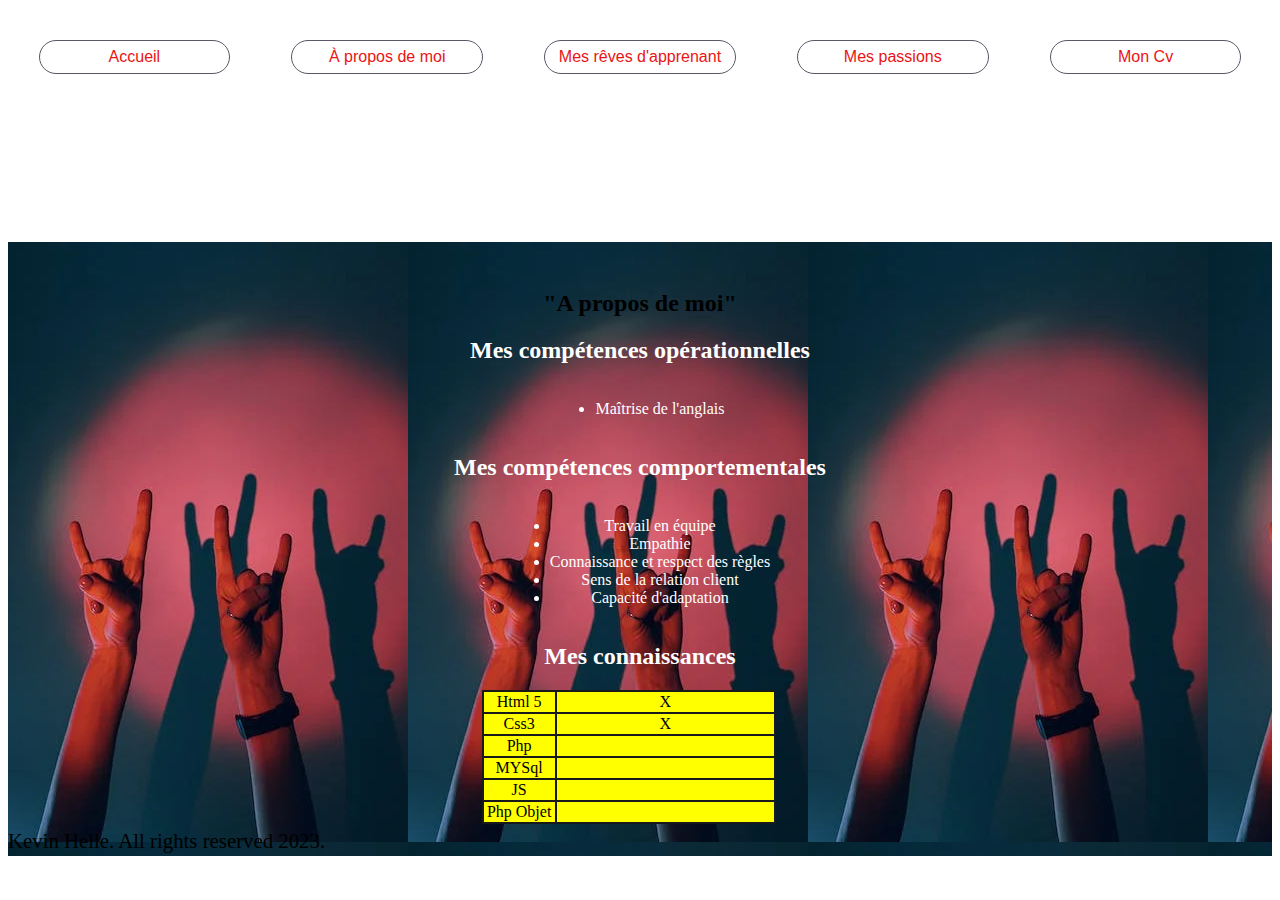
<file: about-me.html>
<!DOCTYPE html>
<html lang="en">

<head>
    <meta name="description" content="Mon site">
    <meta charset="UTF-8">
    <meta http-equiv="X-UA-Compatible" content="IE=edge">
    <meta name="viewport" content="width=device-width, initial-scale=1.0">
    <title>About_Me</title>
    <link rel="stylesheet" href="CSS1/style.css">
</head>


<body>

    <nav>
        <label for="toggle">☰</label>
        <input type="checkbox" id="toggle">
        <div class="main_pages">

            <a href="index.html">Accueil</a>
            <a href="about-me.html">À propos de moi</a>
            <a href="my-dreams.html">Mes rêves d'apprenant</a>
            <a href="my-passions.html">Mes passions</a>
            <a href= "https://www.fichier-pdf.fr/2023/03/14/kevinhellecv-1">Mon Cv</a>
        </div>
    </nav>

    <header>
        <p><strong> Développeur/Intégrateur web</strong></p>
        <p>"Passionné de développement, j'ai su acquérir au fur et à mesure de mes expériences professionnelles <br>
            un
            esprit d'équipe solide mais également une autonomie puis une curiosité certaines"</p>
    </header>



    <div class="container">
        <div class="background">
            <div class="padding">
                <h1>"A propos de moi"</h1>

                <h2>Mes compétences opérationnelles</h2>
                <ul>
                    <li>Maîtrise de l'anglais</li>
                </ul>

                <h2>Mes compétences comportementales</h2>
                <ul>
                    <li> Travail en équipe</li>
                    <li> Empathie</li>
                    <li> Connaissance et respect des règles</li>
                    <li> Sens de la relation client</li>
                    <li> Capacité d'adaptation</li>
                </ul>


                <h2>Mes connaissances</h2>


                <table>
                    <tr>
                        <td width="25%">


                            <span class="tableau">Html 5 </span>
                        </td>

                        <td> X </td>
                    </tr>

                    <tr>
                        <td>
                            <span class="tableau">Css3 </span>
                        </td>
                        <td> X </td>
                    </tr>

                    <tr>
                        <td>
                            <span class="tableau">Php </span>
                        </td>
                        <td> </td>
                    </tr>

                    <tr>
                        <td>
                            <span class="tableau">MYSql </span>
                        </td>
                        <td> </td>
                    </tr>

                    <tr>
                        <td>

                            <span class="tableau"> JS</span>
                        </td>
                        <td> </td>
                    </tr>

                    <tr>
                        <td>
                            <span class="tableau"> Php Objet</span>
                        </td>
                        <td> </td>
                    </tr>

                </table>
            </div>
        </div>
    </div>


    <div id="footer">
        <p>Kevin Helle. All rights reserved 2023.</p>
    </div>

</body>

</html>
</file>
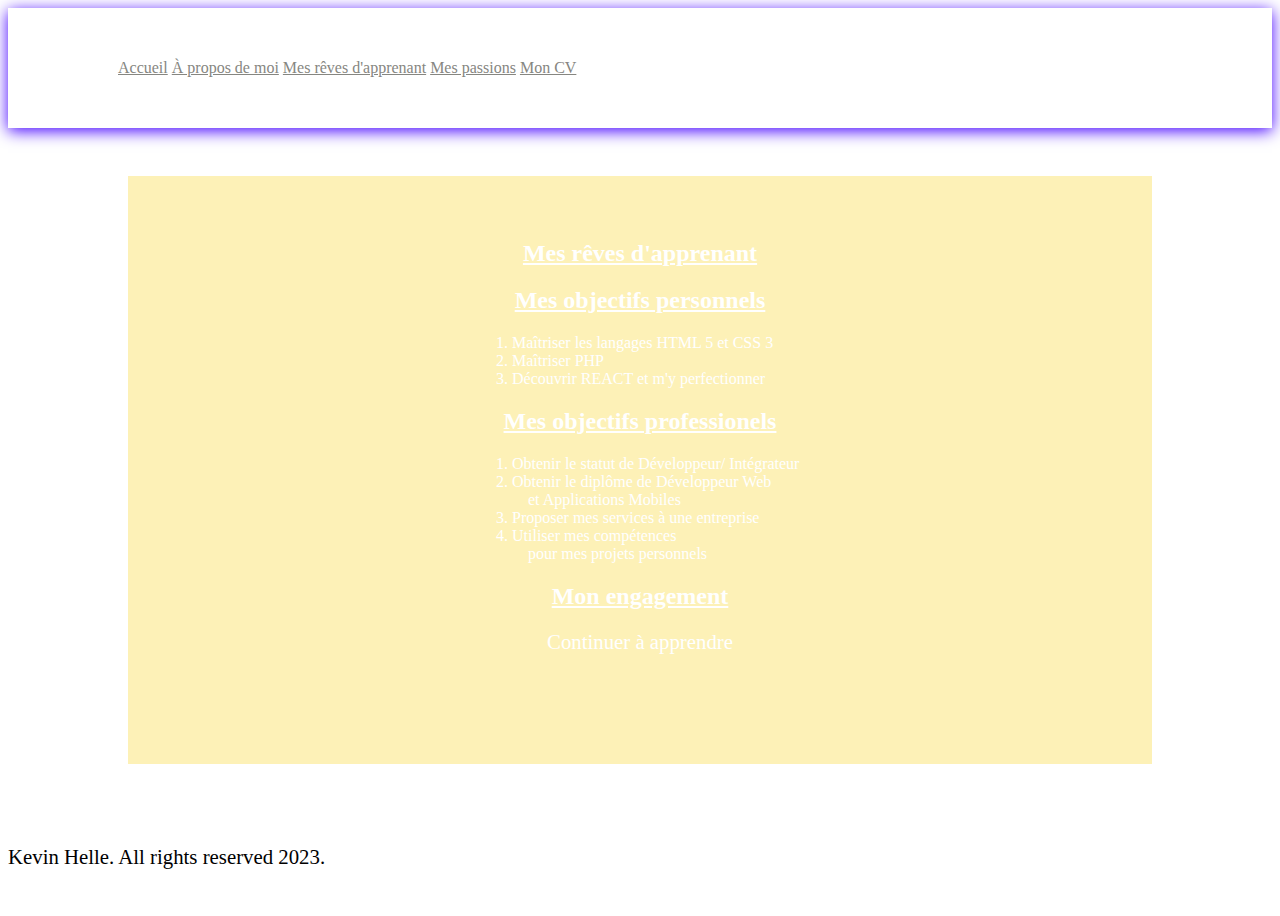
<file: my dreams.html>
<!DOCTYPE html>
<html lang="en">

<head>
    <meta charset="UTF-8">
    <meta http-equiv="X-UA-Compatible" content="IE=edge">
    <meta name="viewport" content="width=device-width, initial-scale=1.0">
    <title>My_dreams</title>
    <link rel="stylesheet" href="CSS1/style.css">
    

</head>
<body>
<div class="relative hauteurMax"> 

    <div class="liens">
        <nav class="navigation">
            <ul>
                <li><a href="#index">Accueil</a></li>
                <li><a href="#about-me">À propos de moi</a></li>
                <li><a href="#my dreams">Mes rêves d'apprenant</a></li>
                <li><a href="#my passions">Mes passions</a></li>
                <li><a href="#cv">Mon CV</a></li>
            </ul>
        </nav>
    </div>
                





    

    <div class="total">
        <div class="centered">
            <h1> <u>Mes rêves d'apprenant</u></h1>
        
            <h2><u>Mes objectifs personnels</u></h2>
            <ol>
                <li>Maîtriser les langages HTML 5 et CSS 3<br></li>
                <li>Maîtriser PHP<br></li>
                <li>Découvrir REACT et m'y perfectionner<br></li>
            </ol>
        </div>
        
        <div style="text-align:center">
            <h2><u>Mes objectifs professionels</u></h2>
            <ol>
                <li>Obtenir le statut de Développeur/ Intégrateur</li>
                <li>Obtenir le diplôme de Développeur Web <br><span style='margin-left:2em'>et Applications Mobiles</span></li>
                <li>Proposer mes services à une entreprise</li>
                <li> Utiliser mes compétences <br><span style='margin-left:2em'></span> pour mes projets personnels</li>
        </div>
        <div style="text-align:center">
            <h2><u>Mon engagement</u> </h2>
            <p>Continuer à apprendre</p>
        </div>
    </div>
 
      
    
    <div id="footer"><p>Kevin Helle. All rights reserved 2023.</p> </div>
          
   
</div>
</body>


</html>
</file>
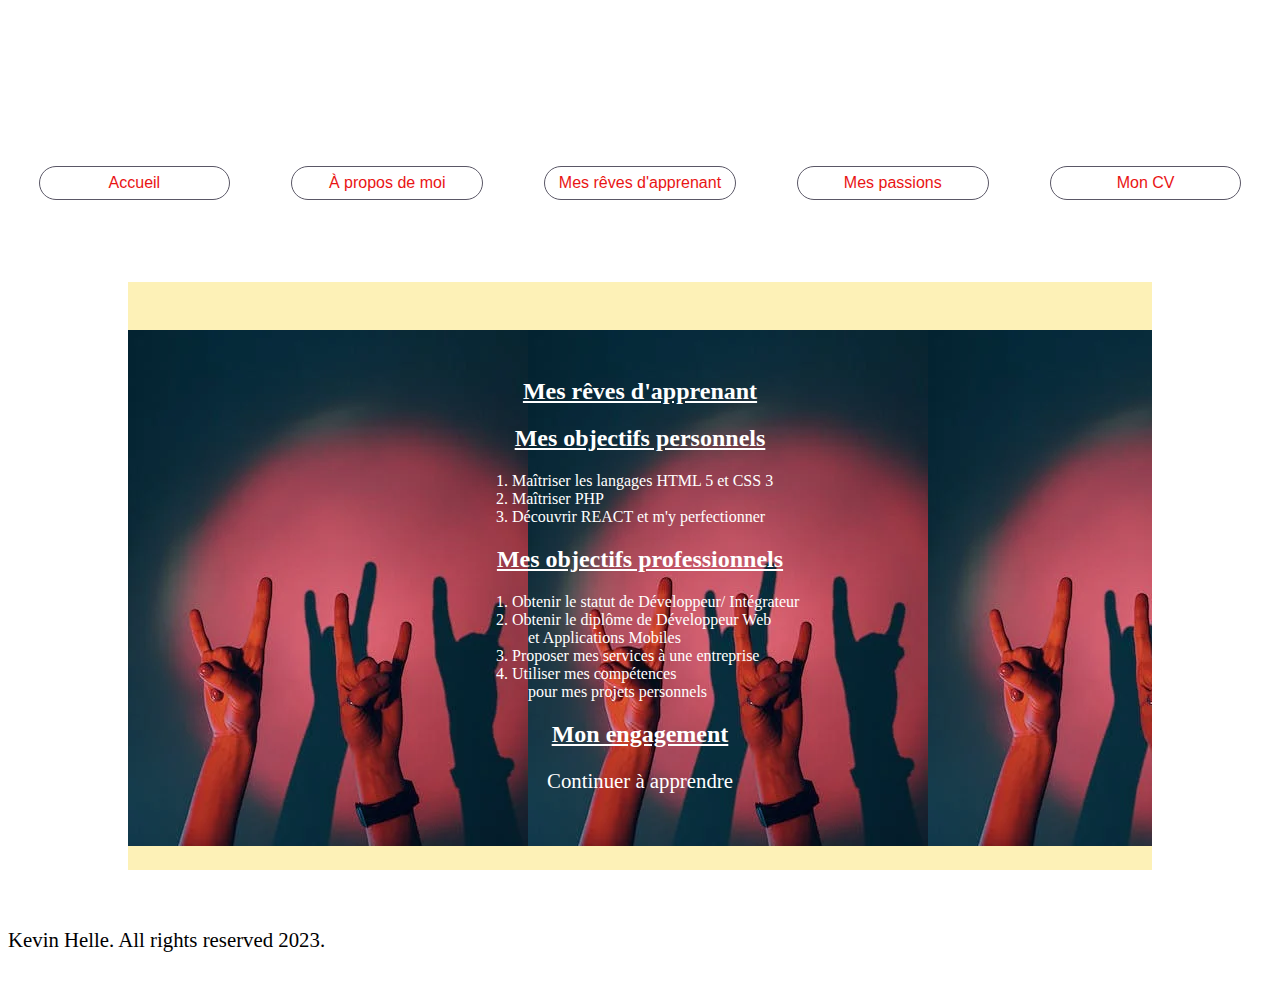
<file: my-dreams.html>
<!DOCTYPE html>
<html lang="en">

<head>
    <meta name="description" content="Mon site">
    <meta charset="UTF-8">
    <meta http-equiv="X-UA-Compatible" content="IE=edge">
    <meta name="viewport" content="width=device-width, initial-scale=1.0">
    <title>My_dreams</title>
    <link rel="stylesheet" href="CSS1/style.css">


</head>
<header>
    <p><strong> Développeur/Intégrateur web</strong></p>
    <p>"Passionné de développement, j'ai su acquérir au fur et à mesure de mes expériences professionnelles <br>
        un
        esprit d'équipe solide mais également une autonomie puis une curiosité certaines"</p>
</header>

    <nav>
        <label for="toggle">☰</label>
        <input type="checkbox" id="toggle">
        <div class="main_pages">

            <a href="index.html">Accueil</a>
            <a href="about-me.html">À propos de moi</a>
            <a href="my-dreams.html">Mes rêves d'apprenant</a>
            <a href="my-passions.html">Mes passions</a>
            <a href= "https://www.fichier-pdf.fr/2023/03/14/kevinhellecv-1">Mon CV</a>
        </div>
    </nav>
  

    <div class="total marginBottoM">
        <div class="background">
            <div class="padding">
                <div class="centered">
                    <h1> <u>Mes rêves d'apprenant</u></h1>

                    <h2><u>Mes objectifs personnels</u></h2>
                    <ol>
                        <li>Maîtriser les langages HTML 5 et CSS 3<br></li>
                        <li>Maîtriser PHP<br></li>
                        <li>Découvrir REACT et m'y perfectionner<br></li>
                    </ol>
                </div>

                <div class="centered"></div>
                <h2><u>Mes objectifs professionnels</u></h2>
                <ol>
                    <li>Obtenir le statut de Développeur/ Intégrateur</li>
                    <li>Obtenir le diplôme de Développeur Web <br><span style='margin-left:2em'>et Applications
                            Mobiles</span>
                    </li>
                    <li>Proposer mes services à une entreprise</li>
                    <li> Utiliser mes compétences <br><span style='margin-left:2em'></span> pour mes projets personnels
                    </li>
                </ol>
                <div class="centered">
                    <h2><u>Mon engagement</u> </h2>
                    <p>Continuer à apprendre</p>

                </div>
            </div>
        </div>
    </div>




    <div id="footer">
        <p>Kevin Helle. All rights reserved 2023.</p>
    </div>


    </div>
</body>


</html>
</file>
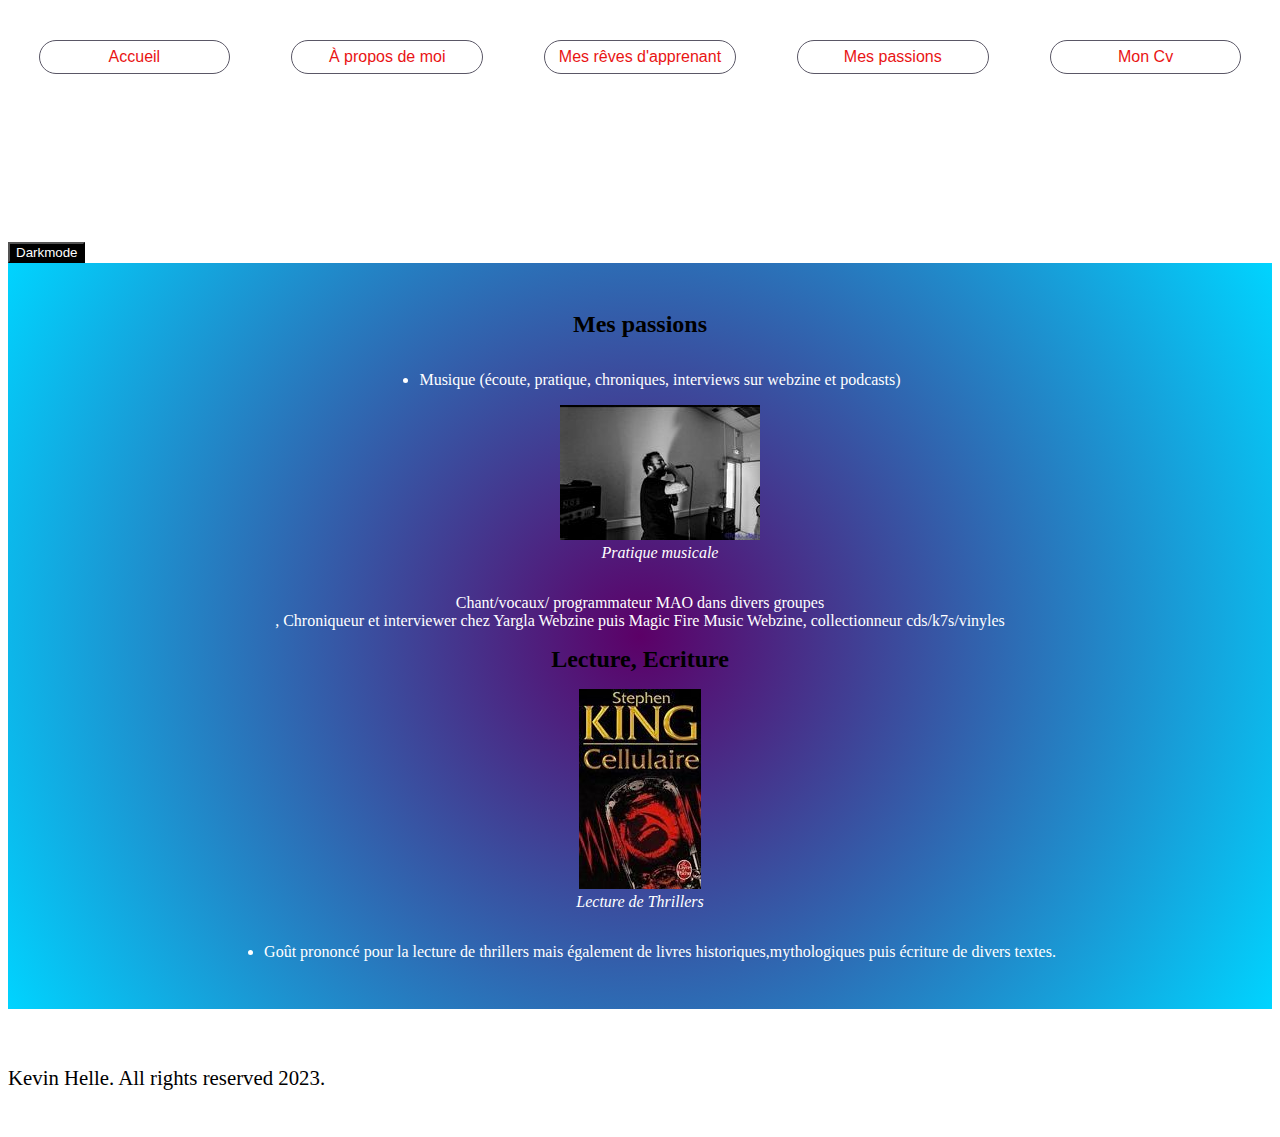
<file: my-passions.html>
<!DOCTYPE html>
<html lang="en">

<head>
    <meta name="description" content="Mon site">
    <meta charset="UTF-8">
    <meta http-equiv="X-UA-Compatible" content="IE=edge">
    <meta name="viewport" content="width=device-width, initial-scale=1.0">
    <title>Mes passions</title>
    <link rel="stylesheet" href="CSS1/style.css">


</head>


<body>

    <nav>
        <label for="toggle">☰</label>
        <input type="checkbox" id="toggle">
        <div class="main_pages">

            <a href="index.html">Accueil</a>
            <a href="about-me.html">À propos de moi</a>
            <a href="my-dreams.html">Mes rêves d'apprenant</a>
            <a href="my-passions.html">Mes passions</a>
            <a href= "https://www.fichier-pdf.fr/2023/03/14/kevinhellecv-1">Mon Cv</a>
        </div>
    </nav>


    <header>
        <p><strong> Développeur/Intégrateur web</strong></p>
        <p>"Passionné de développement, j'ai su acquérir au fur et à mesure de mes expériences professionnelles <br>
            un
            esprit d'équipe solide mais également une autonomie puis une curiosité certaines"</p>
    </header>



    <button onclick="darkmode()">Darkmode</button>
    <script>
        function darkmode() {
            var element = document.body;
            element.classlist.toggle("dark");
        }

    </script>


    <div class="centered gradiantBackgound marginBottoM padding">

        <h1> Mes passions </h1>

        <ul>
            <li> Musique (écoute, pratique, chroniques, interviews sur webzine et podcasts)</li>
            <figure>
                <a href="Photos/chant.jpg"><img src="Photos/minichant.jpg" alt="Musique"> </a>

                <figcaption>Pratique musicale</figcaption>
            </figure>
        </ul>

        <li> Chant/vocaux/ programmateur MAO dans divers groupes <br>,
            Chroniqueur et interviewer chez Yargla Webzine puis Magic Fire Music Webzine,
            collectionneur cds/k7s/vinyles
        </li>

        <h1>Lecture, Ecriture </h1>


        <figure>
            <a href="Photos/minibook.jpg"><img src="Photos/tn_minibook.jpg" alt="S.King"> </a>
            <figcaption> Lecture de Thrillers</figcaption>
        </figure>
        <ul>
            <li>
                Goût prononcé pour la lecture de thrillers mais également de livres historiques,mythologiques puis
                écriture de divers textes.
            </li>
        </ul>

    </div>

    <div id="footer">
        <p>Kevin Helle. All rights reserved 2023.</p>
    </div>





</body>

</html>
</file>
<file: CSS1/style.css>
/*ol est un élémnt natif
.ol est une classe
#ol est un id*/

/*todo: enlever ou fusionner les doublons*/

   
   .dark{
    background-color: black;
    color: white;
   }

   button{
    color: white;
    background-color: black;
    font-family: Arial, Helvetica, sans-serif;
   }
   



h1 {
    color: var(--ecriture);
    font-size: x-large;
    text-align: center;
}

p {
    color: white;
}

.padding {
    padding-top: 2em;
    padding-bottom: 2em;
}

h2 {
    align-content: center;
    text-align: center;
    font-size: x-large;
    color: white;

}


ul {
    text-align: center;
    display: inline-block
}


p {
    font-size: 130%;
}

.tableau {
    text-align: center;
}

table,
caption,
th,
td {

    border: 2px solid rgb(24, 25, 26);
    border-collapse: collapse;
    background-color: yellow;
}

/* vw stand for viewport width */
table {
    min-width: 23vw;
    margin-left: 37vw;

}

.background {
    background-image: url('../pexels-photo-5821036.webp');
}

.centered {
    text-align: center;
}

body {
    background-color: var(--background);
}

.container {
    text-align: center;
}

.container1 {
    text-align: center;
}

.navigation {
    padding: 10px 100px;
    display: flex;
    align-items: center;
    box-shadow: 0px 3px 15px rgb(68, 0, 255);
}

.navigation a {
    color: #868681;
}

#footer p {
    margin-top: 100px;
    height: 50px;
    bottom: 20px;
    right: 20px;
    text-align: center;
    color: black;
}

#footer {
    vertical-align: bottom;
    position: absolute;
    bottom: 0;
}

html  {
    min-height: 100vh;
    position: relative;
}

.hauteurMax {
    min-height: 100vh;
}

ol {
    list-style-position: inside;
    text-align: justify;
    list-style-position: inside;
    padding-inline-start: 23em;

}

body>div>div.centered>ol {
    text-align: left;
}

.total {
    background-color: #FDF1B7;
    margin-left: auto;
    margin-right: auto;
    width: fit-content;
    min-width: 80vw;
    min-height: 60vh;
    margin-top: 3em;
    padding-top: 3em;
    color: white;
}

body>div>div.liens>nav>ul>li {
    display: inline-block !important;
}

li {
    color: white;
}

nav>ul {
    padding-inline-start: 10px;
}

nav {
    height: 100px;
    background: #48435C;
}

nav .main_pages {
    display: flex;
    justify-content: space-around;
    align-items: center;
}

nav .main_pages a {
    width: 15%;
    display: flex;
    align-items: center;
    justify-content: center;
    height: 2em;
    margin-top: 2em;
    text-decoration: none;
    font-family: Arial, sans-serif;
    color: rgb(233, 20, 20);
    border-radius: 5em;
    border: 0.1em solid #5A5766;

}

nav {
    background-color: white;
}

nav a:hover {
    background: #5A5766;
    font-weight: bold;
    color: white;
}

label,
#toggle {
    display: none;
}

@media all and (max-width: 991px) {
    nav {
        height: 60px;
        
    }

    nav .main_pages {
        display: none;
        flex-direction: column;
        background: #48435C;
        height: 220px;
        
    }

    nav .main_pages a {
        width: 50%;
        position: relative
    }

    label {
        width: 30px;
        display: flex;
        justify-content: center;
        align-items: center;
        margin: 0 auto;
        font-size: 40px;
        color: rgb(235, 16, 16);
        cursor: pointer;
    }

    #toggle:checked+.main_pages {
        display: flex;
    }
}

.presentation {
    padding-top: 1em;
    margin-left: 15vw;
    margin-right: 15vw;
    font-size: 1.5em;
    color: black;
}

.gradiantBackgound {
    background-image: radial-gradient(circle, #5c0067 0%, #00d4ff 100%);
}

.marginBottoM {
    margin-bottom: 8em;
}

figcaption {
    color: white;
    font-style: italic;
} 
.paddingTopS {
  padding-top: 2em;

}
.paddingBottomS {
    padding-bottom: 2em;
}
</file>
